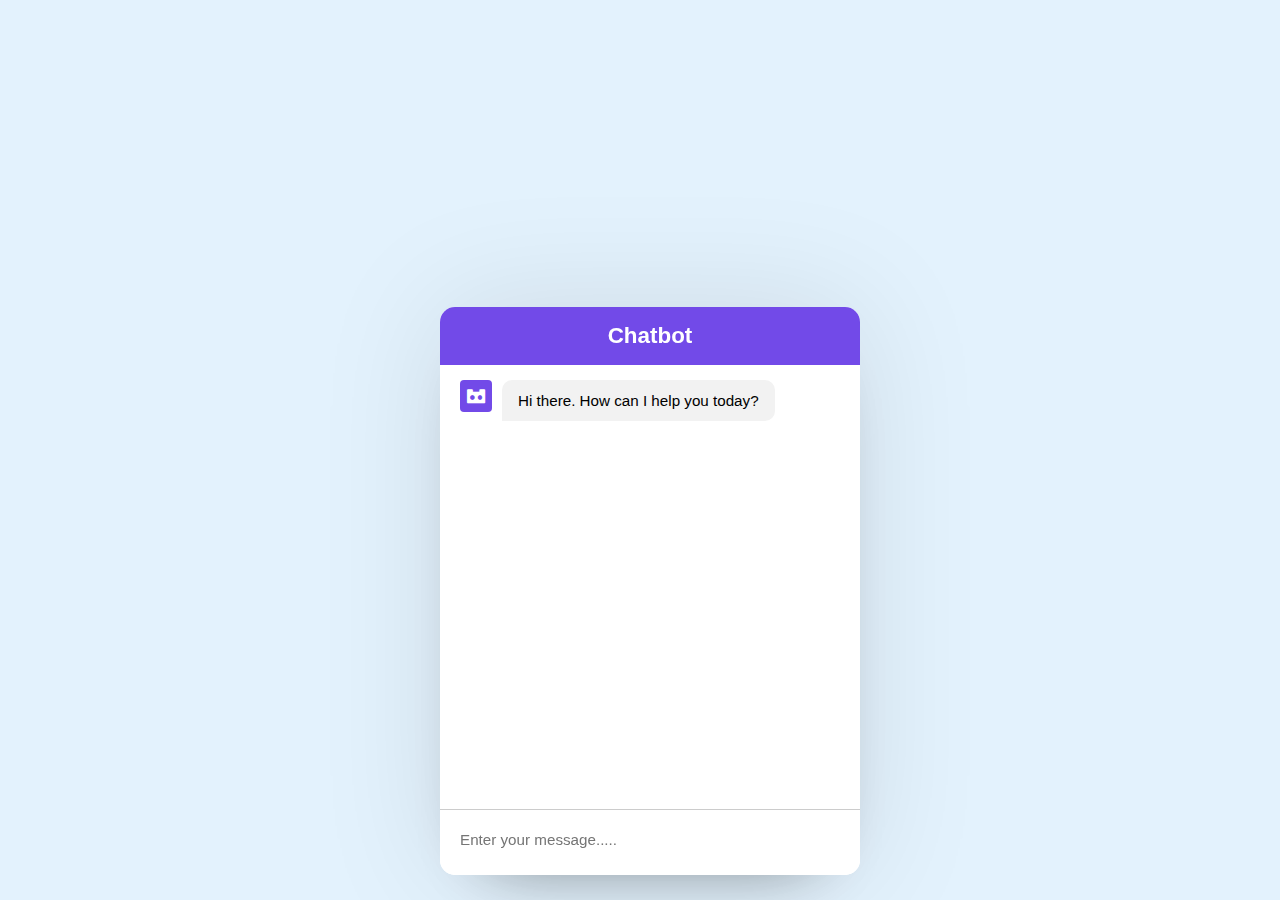
<file: chatbox.html>
<!DOCTYPE html>
<html lang="en">
<head>
    <meta charset="UTF-8">
    <meta name="viewport" content="width=device-width, initial-scale=1.0">
    <title>Car Insurance Chatbot</title>
    <link rel="stylesheet" href="https://cdnjs.cloudflare.com/ajax/libs/font-awesome/4.7.0/css/font-awesome.min.css">
    <link rel="stylesheet" href="chat.css">
</head>
<body>
    <div class="chatbot">
        <header>
            <h2>Chatbot</h2>
        </header>
        <ul class="chatbox" id="chat">
            <li class="chat incoming">
                <span class="fa fa-simplybuilt"></span>
                <p>Hi there. How can I help you today?</p>
            </li>
            <li class="chat outgoing">
                
            </li>
        </ul>
        <div class="chatinput">
            <textarea id="display" placeholder="Enter your message....." required></textarea>
            <i class="fa fa-send" onclick="createMessage()"></i>
        </div>

    </div>
    <script src="getmsg.js"></script>
</body>
</html>
</file>
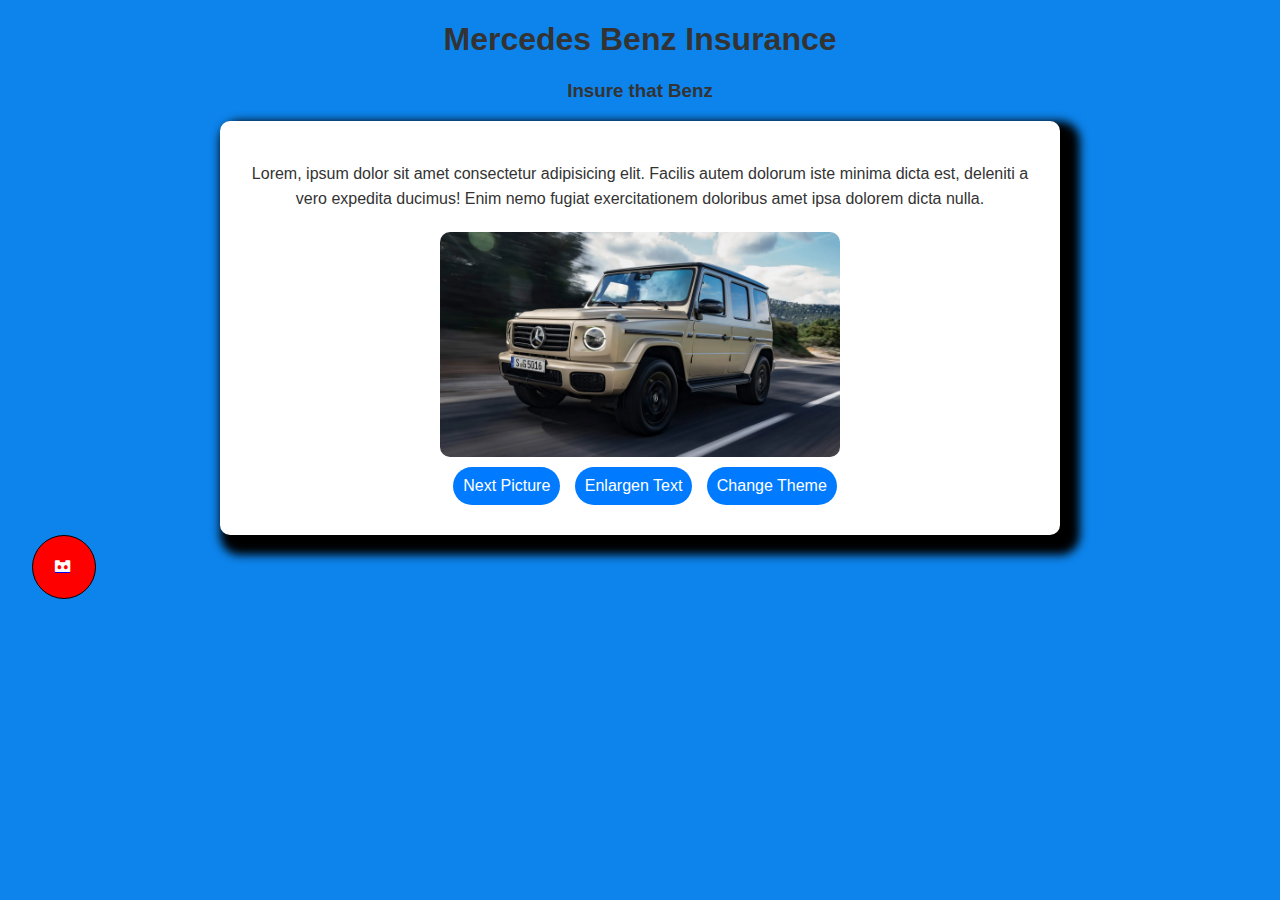
<file: insurance.html>
<!DOCTYPE html>
<html lang="en">
<head>
    <meta charset="UTF-8">
    <meta name="viewport" content="width=device-width, initial-scale=1.0">
    <title>Car Insurance</title>
    <link rel="stylesheet" href="https://cdnjs.cloudflare.com/ajax/libs/font-awesome/4.7.0/css/font-awesome.min.css">
    <link rel="stylesheet" href="style.css">
</head>
<body>
    <h1>Mercedes Benz Insurance</h1>
    <h3>Insure that Benz</h3>
    <div id="maincontent">
        <p id="output">Lorem, ipsum dolor sit amet consectetur adipisicing elit. Facilis autem dolorum iste minima dicta est, deleniti a vero expedita ducimus! Enim nemo fugiat exercitationem doloribus amet ipsa dolorem dicta nulla.</p>
        <img src="main.webp" id="pic" height="auto" width="300px">
        <div class="btns">
            <button id="imgchange" onclick="changepic()">Next Picture</button>
            <button id="fontinc" onclick="fontchange()">Enlargen Text</button>
            <button id="bgcol" onclick="themes()">Change Theme</button>
        </div>
    </div>
    <script src="index.js"></script>
    <a href="chatbox.html" target="_blank" rel="noopener noreferrer"><button  id="chatbot"><span class="fa fa-simplybuilt"></span></button></a>
</body>
</html>
</file>
<file: chat.css>
* {
    margin: 0;
    padding: 0;
    box-sizing: border-box;
    font-family:"Poppings",sans-serif;
}

body{
    background: #e3f2fd;
}
.chatbot{
    background-color: #fff;
    position: fixed;
    overflow: hidden;
    margin: auto;
    right: 420px;
    bottom: 25px;
    width: 420px;
    border-radius: 15px;
    box-shadow: 0 0 128px 0 rgba(0, 0, 0, 0.1), 0 32px 64px -48px rgba(0, 0, 0, 0.5);
}

.chatbot header{
    background-color: #724ae8;
    padding: 16px 0;
    text-align: center;
}

.chatbot header h2{
    color: #fff;
    font-size: 1.4em;
}

.chatbot .chatbox{
    height: 510px;
    overflow-y: auto;
    padding: 15px 20px 70px;
    list-style-type: none;
}

.chat{
    display: flex;
}

.chat p{
    color: #fff;
    max-width: 75%;
    font-size: 0.95em;
    align-self: flex-end;
    padding: 12px 16px;
    border-radius: 10px 10px 0 10px;
    background-color: #724ae8;
    
}

.incoming span{
    height: 32px;
    width: 32px;
    color: #fff;
    background-color: #724ae8;
    text-align: center;
    line-height: 32px;
    border-radius: 4px;
    margin: 0 10px 7px 0;
}

.incoming p{
    color: #000;
    background-color: #f2f2f2;
    border-radius: 10px 10px 10px 0;
}

.outgoing{
    justify-content: flex-end;
    margin: 20px 0;
}

.chatinput{
    position: absolute;
    bottom: 0;
    width: 100%;
    display: flex;
    gap: 5px;
    background-color: #fff;
    padding: 5px 20px;
    border-top: 1px solid #ccc;
    list-style: none;
}

.chatinput textarea{
    height: 55px;
    width: 100%;
    border: none;
    outline: none;
    resize: none;
    font-size: 0.95em;
    padding: 16px 15px 16px 0;
}

.chatinput i{
    align-self: flex-end;
    height: 55px;
    line-height: 55px;
    color: #724ae8;
    font-size: 1.35em;
    visibility: hidden;
}

.chatinput i:hover{
    color: #906ff1;
    cursor: pointer;
}

.chatinput textarea:valid ~ i{
    visibility: visible;
}

#spin {
    background-color: #fff

}
</file>
<file: style.css>
body{
    font-family: Arial, Helvetica, sans-serif;
    background-color: #0d84ec;
    color: #333;
    margin: 0px;
    padding: 0px;
    text-align: center;
}

#maincontent{
    margin: auto;
    display: flex;
    justify-content: center;
    height: 50%;
    max-width: 800px;
    width: 80%;
    flex-direction: column;
    overflow: visible;
    padding: 20px 20px 20px 20px;
    box-shadow: 10px 10px 10px 10px black;
    border-radius: 10px;
    background-color: white;
}

img{
    margin-left: auto;
    margin-right: auto;
    width: 50%;
    border-radius: 10px;
}

#output{
    font-size: 16px;
    margin-top: 20px;
    margin-bottom: 20px;
    line-height: 1.6;
}

.btns{
    padding: 10px;
}
#maincontent button{
    background-color: #007bff;
    color: white;
    border: none;
    border-radius: 25px;
    font-size: 16px;
    padding: 10px;
    cursor: pointer;
    text-align: center;
    margin-left: 10px;
}

#maincontent button:hover{
    background-color: #1304e7;
    transition: 1.4s ease-in-out;
}

#maincontent button:active{
    background-color: #8ebef1;
}

.popup{
    position: relative;
    display: inline-block;
    cursor: pointer;
}

#chatbot{
    background-color: red;
    color: #fff;
    align-items: center;
    display: flex;
    height: 64px;
    width: 64px;
    margin-left: 32px;
    padding: 30px 22px;
    border-radius: 50%;
    text-align: center;
    outline: none;
    text-align: center;
    box-shadow: none;
    border: 1px solid black;
}
</file>
